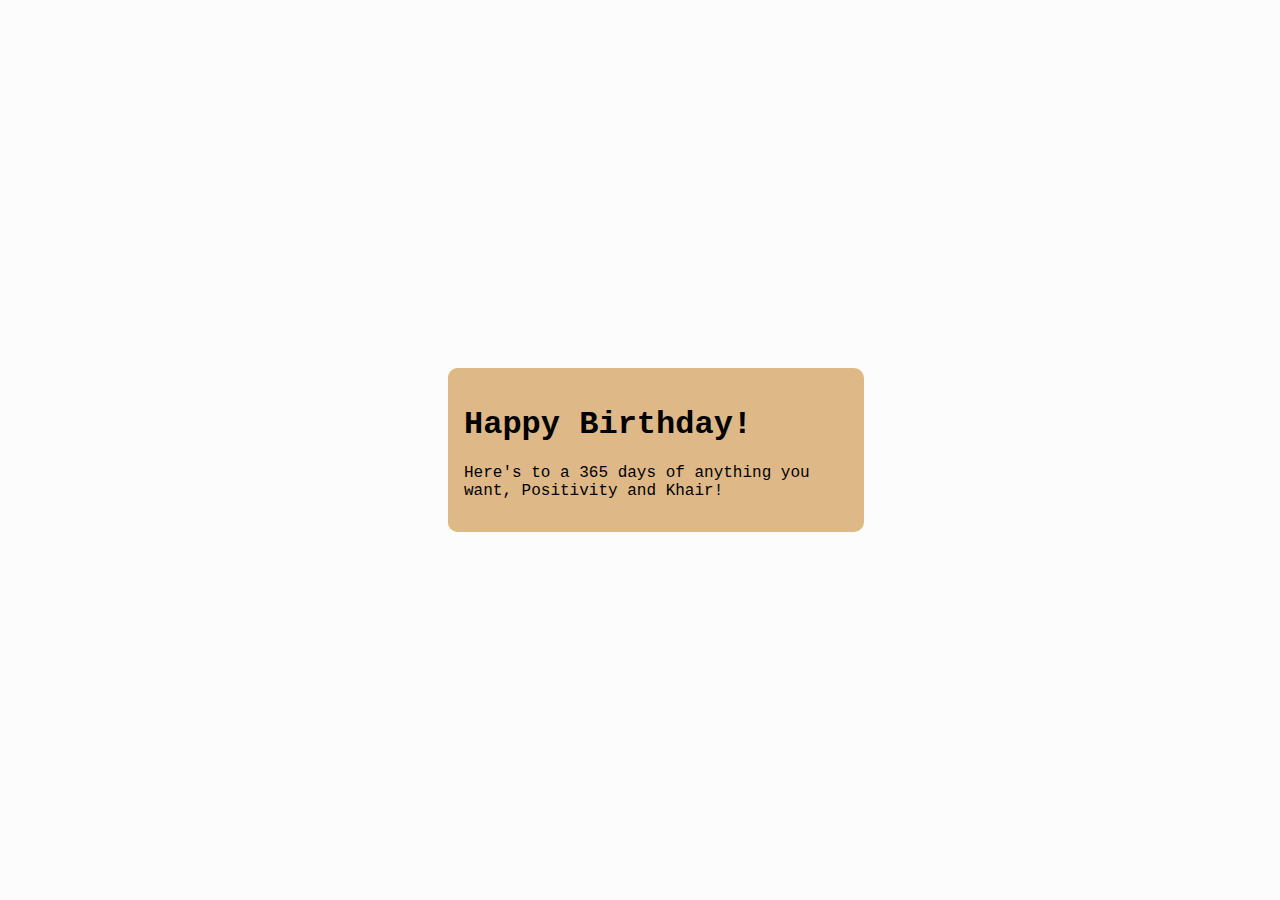
<file: index.html>
<!DOCTYPE html>
<html lang="en">
<head>
    <meta charset="UTF-8">
    <meta name="viewport" content="width=device-width, initial-scale=1.0">
    <meta http-equiv="X-UA-Compatible" content="ie=edge">
    <title>Document</title>
    <link rel="stylesheet" href="css/style.css">
</head>
<body>
    <div class="container">
        <div class="inner">
            <h1> Happy Birthday!</h1>
            <p> Here's to a 365 days of anything you want, Positivity and Khair!</p>
        </div>
    </div>
</body>
</html>
</file>
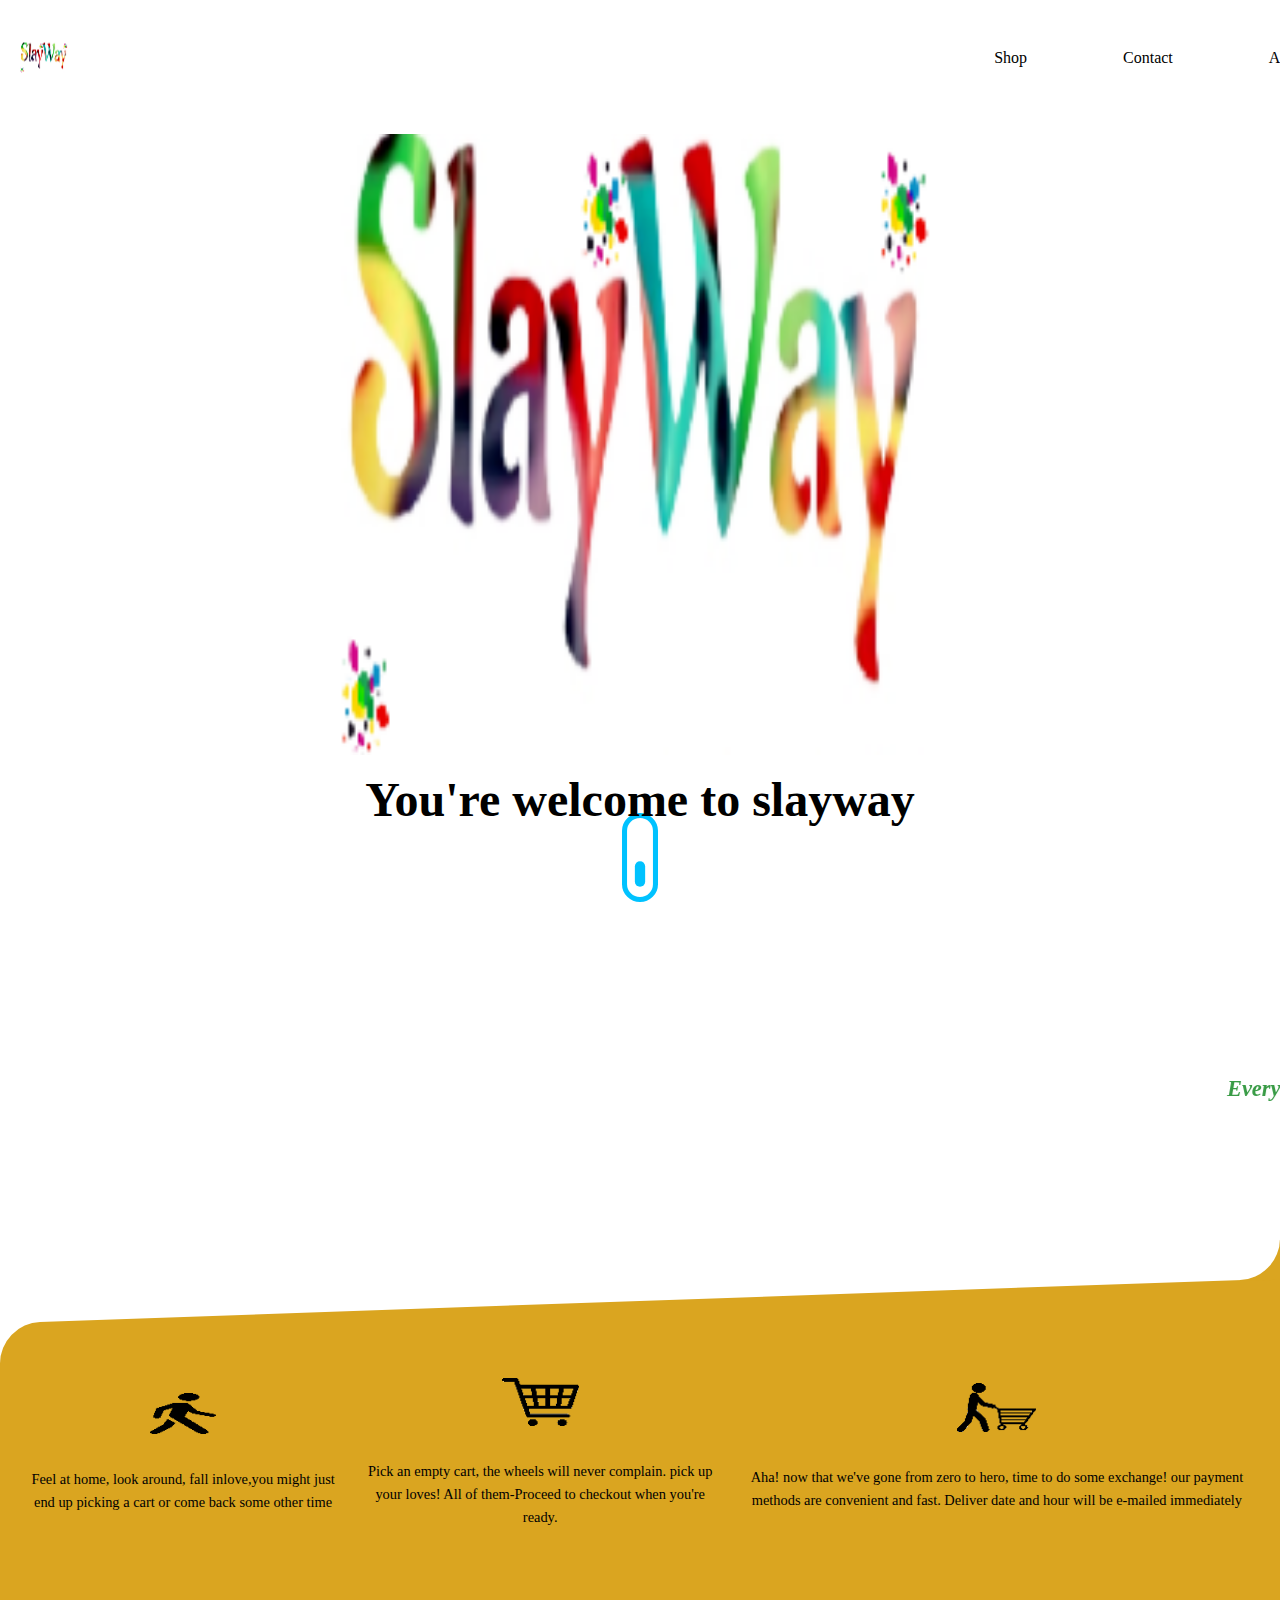
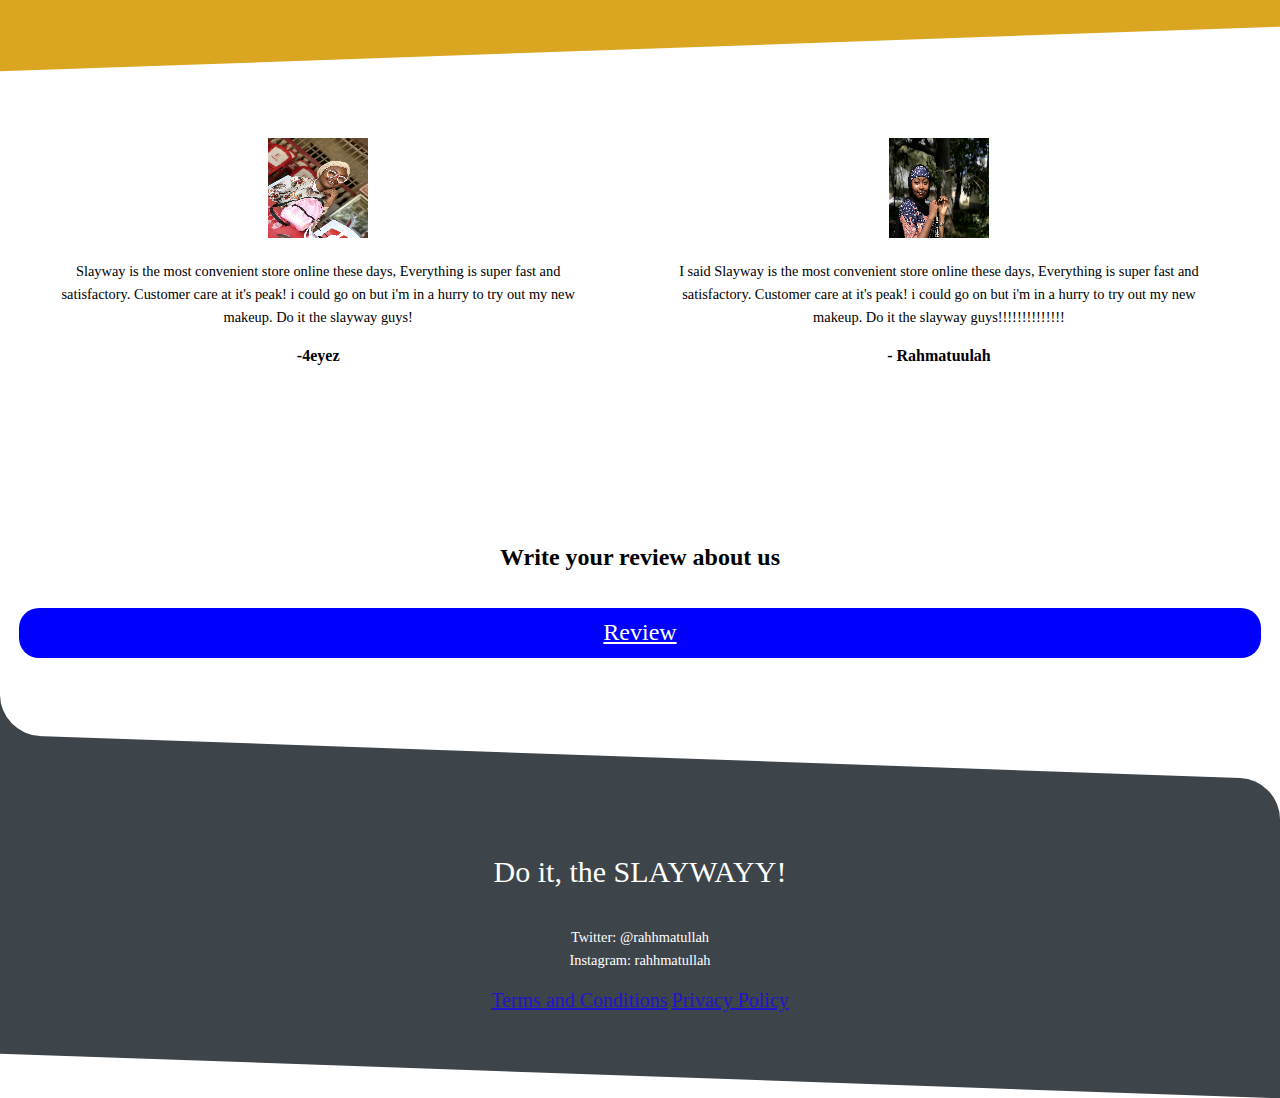
<file: Slaywayy!/index.html>
<!DOCTYPE html>
<html lang="en">
<head>
    <meta charset="UTF-8">
    <meta name="viewport" content="width=device-width, initial-scale=1.0">
    <meta http-equiv="X-UA-Compatible" content="ie=edge">
    <title>slayway</title>
    <link rel="stylesheet" href="css/main.css">
</head>
<body>
    <div class="container">
        <header>
            <img src="images/smallogo.svg" alt="slayway logo" class="logo"> 
            
            <nav>
                <a href="#" class="hide-desktop">
                    <img src="images/ham.svg" alt="toggle menu" class="menu" id= "menu">
                </a>
                <ul class="show-desktop hide-mobile" id="nav">
                <li id="exit" class="exit-btn hide-desktop"> 
                 <img src="images/exit.svg" alt="exit menu" >
                </li> 
                    <li><a href="#">Shop</a></li>
                    <li><a href="#">Contact</a></li>
                    <li><a href="#">About</a></li>
                    
                        
                   
                </ul>
            </nav>
        </header>

        <section>
            <img src="images/logoo.svg" alt="sgraphic" class="bigslayway">
            <h1 > You're welcome to slayway</h1>
            <img src="images/scroll.svg" alt="scroll down" class="scroll hide-mobile show-desktop">
        </section>
    </div>
    <marquee behavior="scroll" direction="left" class="subhead">Everything you need to live,feel & breathe good!</marquee>

    <div class="gold-container">
        <div class="container">
            <ul>
                <li>
                    <img src="images/window.svg" alt="Window Shop">
                    <p> Feel at home, look around, fall inlove,you might just end up picking a cart or come back some other time</p>
                </li>
                <li>
                    <img src="images/cart.svg" alt="Cart">
                    <p> Pick an empty cart, the wheels will never complain. pick up your loves! All of them-Proceed to checkout when you're ready.</p>
                </li>
                <li>
                    <img src="images/checkout.svg" alt="Checkout" class="checkout">
                    <p> Aha! now that we've gone from zero to hero, time to do some exchange! our payment methods are convenient and fast. Deliver date and hour will be e-mailed immediately</p>
                </li>
            </ul>
        </div>
     </div>

     <div class="grey-container">
        <div class="container">
            <ul>
            <li>
                <figure>
                <img src="images/figcap2.svg" alt="testimonial">
                <blockquote>  Slayway is the most convenient store online these days, Everything is super fast and satisfactory. Customer care at it's peak! i could go on but i'm in a hurry to try out my new makeup. Do it the slayway guys! </blockquote>
                    <figcaption> -4eyez </figcaption>
            </figure>
            </li>
            <li>
                <figure>
                <img src="images/figcap1.svg" alt="testimonial">
                <blockquote> I said Slayway is the most convenient store online these days, Everything is super fast and satisfactory. Customer care at it's peak! i could go on but i'm in a hurry to try out my new makeup. Do it the slayway guys!!!!!!!!!!!!!!</blockquote>
                <figcaption> - Rahmatuulah </figcaption>
            </figure>
         </li>
        </ul>
    </div>
    </div>
        <div class="container">
            <h2> Write your review about us</h2> 
            <a href="#" class="cta">Review</a>
            </div>

            <footer>
                <div class="footer-container">
                    <div class="container">
                            <p class="slay"> Do it, the  SLAYWAYY!</p>
               <!-- <img src="images/smallogo.svg" class="logo" alt="logo"> -->
                <p class="ctwitter"> Twitter: @rahhmatullah <br>Instagram: rahhmatullah</p>
                <ul class="footer-links">
                <li> <a href="#"> Terms and Conditions</a></li>
                <li> <a href="#"> Privacy Policy</a></li>
            </ul>
        </div>
    </div>
</footer>
      




<script>
    var menu=document.getElementById('menu');
   var nav=document.getElementById('nav');
  var exit=document.getElementById('exit');

   menu.addEventListener('click', function(e){
       nav.classList.toggle('hide-mobile');
       e.preventDefault();

      exit.addEventListener('click', function(e){
       nav.classList.add('hide-mobile');
       e.preventDefault();

   });

   });



</script>




</body>
</html>
</file>
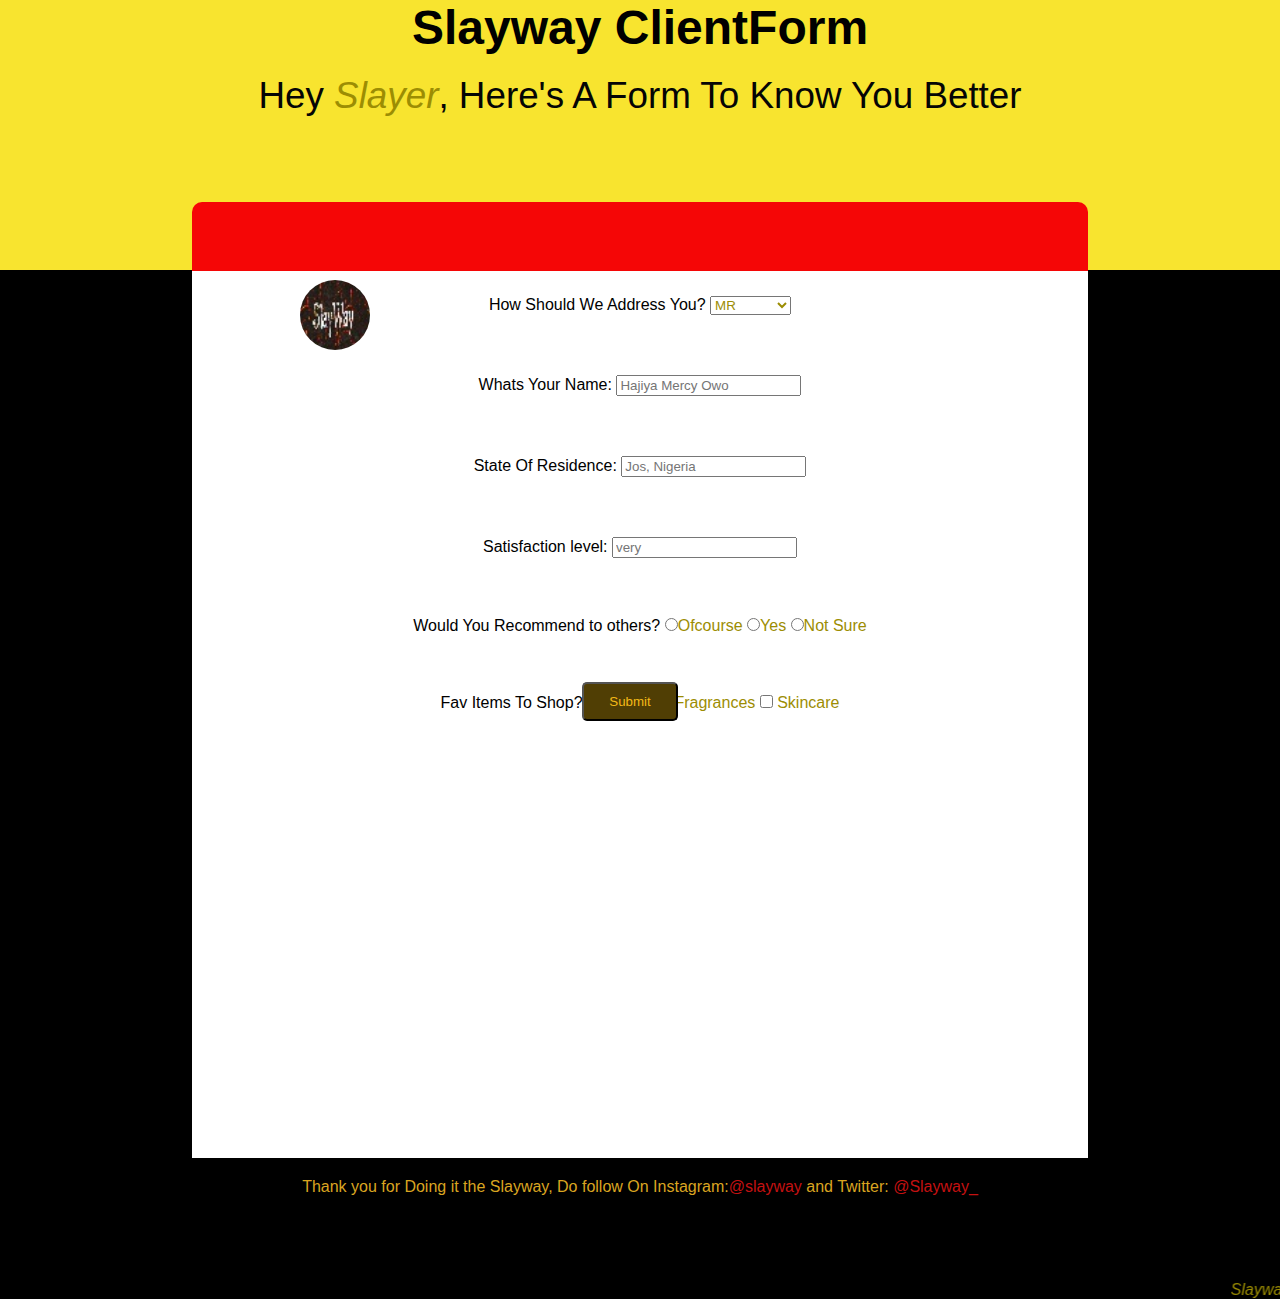
<file: GitHub/slayform/index.html>
<html lang="en">
<head>
    <meta charset="UTF-8">
    <meta name="viewport" content="width=device-width, initial-scale=1.0">
    <meta http-equiv="X-UA-Compatible" content="ie=edge">
    <title>ClientFormt</title>
    <link rel="stylesheet" href="css/style.css">
</head>
<body>
    <header class="header">
        <div class="sama">
            <h1>Slayway ClientForm</h1>
            <p> Hey <i>Slayer</i>, Here's A Form To Know You Better</p>
        </div>
    </header>
    <section class="blaqbodi">
        <img  class="pic" src="images/m_Logopit_1569739921009.jpg">
        <div class="whiteform">
            <form class="q">
                <label>How Should We Address You?</label>
                <select>
                    <option>MR</option>
                    <option>MRS</option>
                    <option>MISS</option>
                    <option>SIR</option>
                    <option>MADAME</option>
                </select><br>
                <label>Whats Your Name:</label>
                <input type="text" placeholder="Hajiya Mercy Owo"><br>
                <label> State Of Residence:</label>
                <input type="text" placeholder="Jos, Nigeria"><br>
                <label>Satisfaction level:</label>
                <input type="text" placeholder="very">
                <br>
                <label>Would You Recommend to others?</label>
                <input type="radio" name="choice">Ofcourse
                <input type="radio" name="choice">Yes
                <input type="radio" name="choice">Not Sure<br>
                <label>Fav Items To Shop?</label>
                <input type="checkbox" >Makeup
                <input type="checkbox">Fragrances
                <input type="checkbox"> Skincare
                <br>
                
                <button type="submit">Submit</button>
            </form>
        </div>
        <p class="tanq">
            Thank you for Doing it the Slayway, Do follow On Instagram:<a href="https://www.instagram.com/slaywayy">@slayway</a> and Twitter:<a href="https://twitter.com/Slayway_"> @Slayway_</a>
        </p>
        <marquee behavior="scroll"  class="scrr" direction="left"> Slaywayyy: Everything You Need to Look,Feel,Breathe, Smell and Live Good! 
        </marquee>
    </section>
</body>
</html>
</file>
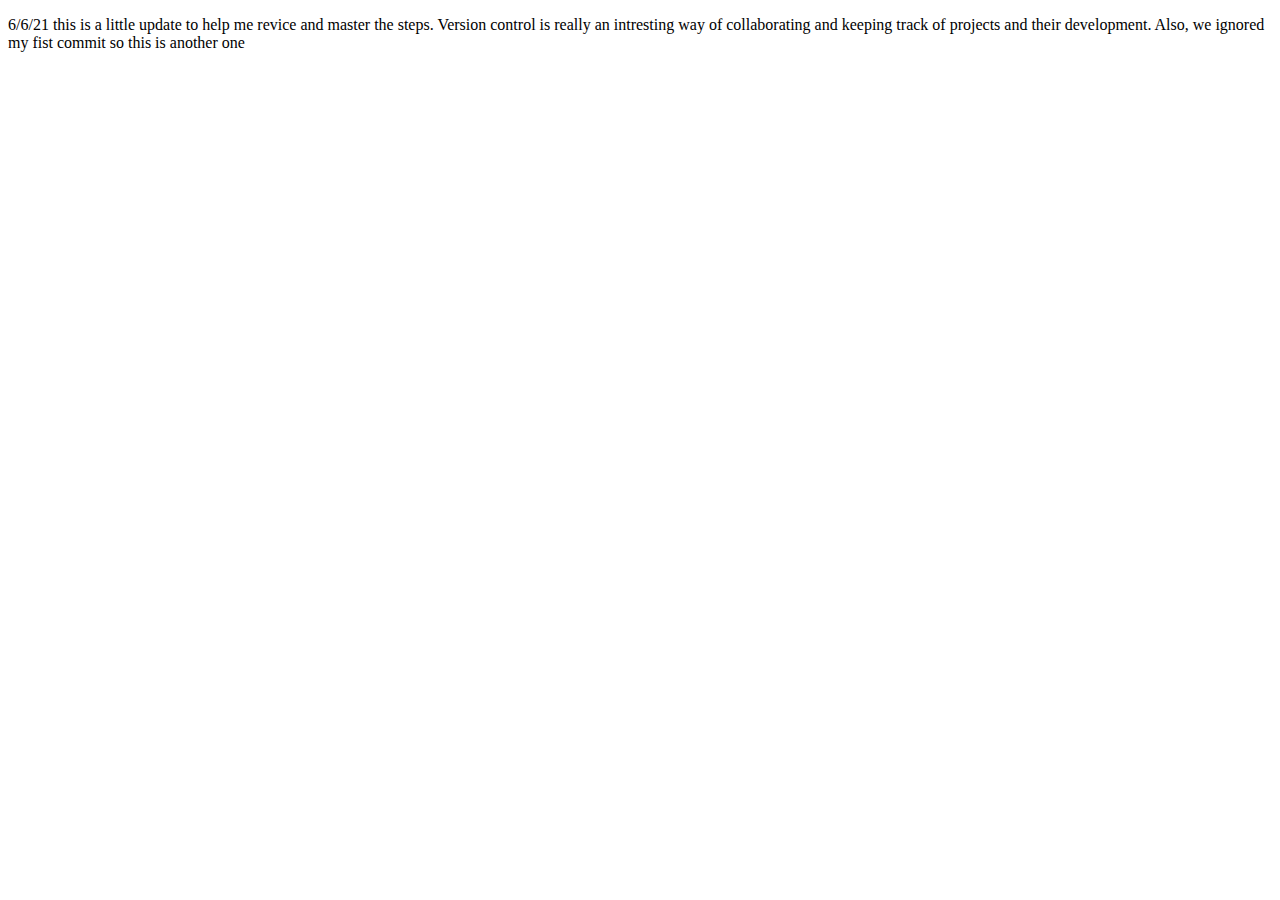
<file: nHub/Git Team/4eyes.html>
<!DOCTYPE html>
<html lang="en">
<head>
    <meta charset="UTF-8">
    <meta http-equiv="X-UA-Compatible" content="IE=edge">
    <meta name="viewport" content="width=device-width, initial-scale=1.0">
    <title>Git team1</title>
</head>
<body>
    <p> 6/6/21 this is a little update to help me revice and master the steps. Version control is really an intresting way of collaborating and keeping track of projects and their development. Also, we ignored my fist commit so this is another one </p>
</body>
</html>
</file>
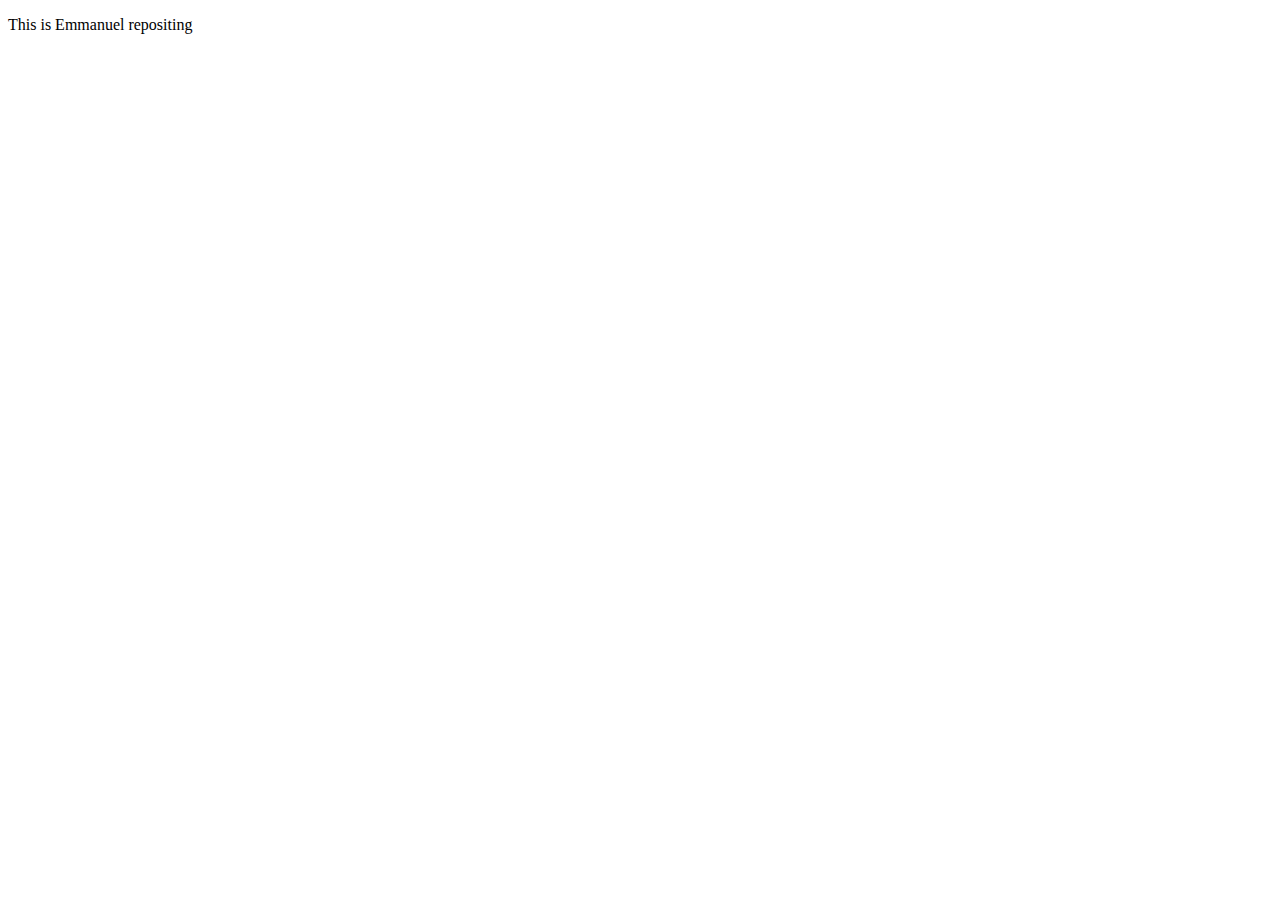
<file: nHub/iki/iki.html>
<!DOCTYPE html>
<html lang="en">
<head>
    <meta charset="UTF-8">
    <meta http-equiv="X-UA-Compatible" content="IE=edge">
    <meta name="viewport" content="width=device-width, initial-scale=1.0">
    <title>Document</title>
</head>
<body>
    <p>This is Emmanuel repositing</p>
</body>
</html>
</file>
<file: css/style.css>
body {
  background: #fcfcfc;
  margin: 0;
  display: -ms-grid;
  display: grid;
  height: 100vh;
  justify-items: center;
  -webkit-box-align: center;
      -ms-flex-align: center;
          align-items: center;
  font-family: 'Courier New', Courier;
}

body .container {
  width: 30%;
  background: gold;
  border-radius: 10px;
}

body .container .inner {
  background: burlywood;
  padding: 1em;
  border-radius: 10px;
  width: 100%;
  -webkit-clip-path: circle(50% at 0% 0%);
          clip-path: circle(50% at 0% 0%);
  -webkit-transition: -webkit-clip-path .5s ease-in-out;
  transition: -webkit-clip-path .5s ease-in-out;
  transition: clip-path .5s ease-in-out;
  transition: clip-path .5s ease-in-out, -webkit-clip-path .5s ease-in-out;
}

body:hover .inner {
  -webkit-clip-path: circle(75%);
          clip-path: circle(75%);
}
/*# sourceMappingURL=style.css.map */
</file>
<file: Slaywayy!/css/main.css>
body{
    margin: 0;
    font-family: 'sans-serif'; 
    line-height: 1.6em;
}
 p, blockquote {
    font-size:.9em;
    line-height: 1.6em;
}
ul{
    list-style-type: none;
    margin: 0;
    padding: 0;

}
.container{
    text-align: center;
    padding: .8em 1.2em;
}
.smallogo{
    width: 130px;
  
}
.hide-mobile{
    display: none;
    
}
header{
    display: flex;
    justify-content: space-between;
}
.menu{
    width: 25px;
    margin-top: 45%;

}

.bigslayway{
    display: block;
    margin: 2em auto 2em auto;
    margin-left: auto;
    margin-right: auto;
    width: 50%;
    text-align: center;
   
}
h1, .subhead{
    position: relative;
    z-index: 3;
}
.subhead{
    font-size: 1.1em;


}

.gold-container{
    width: 100%;
    background: goldenrod;
    color: black;
    margin-top: 15%;
    padding:4em 0 2em;
    border-top-left-radius: 40px;
    transform: skewY(-2deg);
}

.gold-container:before{
    content: "";
    width: 40px;
    height: 40px;
    background-color:goldenrod;
    position: absolute;
    top: -39px;
    right:0;
    z-index:-2;

}

.gold-container:after{
    content: "";
    width:80px;
    height:80px;
    background-color: white;
    top: -80px;
    position: absolute;
    right: 0;
    border-radius: 50%;
    z-index: -1;
}


.gold-container ul{
    transform: skewY(2deg);
}

.gold-container ul li p{
    padding: 1.9em;

}

.gold-container img{
    width: 19%;

}

.gold-container ul li:nth-child(3) img{
    width: 20%;
}

.grey-container{
    padding: 4em 0 2em;
    margin-top:-3% ;

}

.grey-container ul li:first-child{
    margin-bottom: 2em;
}

figure{
    margin: 0;
    padding: 0;
}

figcaption{
    font-weight: bold;
    color: rgb(1, 1, 8);

}

h2{
    margin-top: 7%;
}


.cta {
    background-color: blue;
    width: calc(100% - 1em);
    display: block;
    color: white;
    border-radius: 20px;
    padding: .5em;
    text-emphasis: none;
    font-size: 1.5em;
    margin: 3% auto 7%;
    position: relative;
    z-index: 4;


}

.cta:hover{
    background-color: rgb(208, 208, 219) ;
}



.slay{
    font-size: 30px;
}

.footer-container{
    width: 100%;
    background:#3D444A;
    color: #fff;
    padding: 3em 0;
    border-top-right-radius: 40px;
    transform: skewY(2deg);

}



.footer-container .container{
    transform: skewY(-2deg);
}

.footer-container:before{
    content: "";
    width: 40px;
    height: 40px;
    background-color: #3D444A;
    position: absolute;
    top: -39px;
    left: 0;
    z-index: -2;
}


.footer-container:after{
    content: "";
    height: 80px;
    width: 80px;
    background-color: #fff;
    position: absolute;
    z-index: -1;
    top: -80px;
    left: 0;
    border-radius: 50%;


}


ul.footer-links{
    margin: 0 auto;

}



ul.footer-links li{
    display: inline-block;
    font-weight: 500 ;
    font-size: 25px;


}
ul.footer-links li:hover{
    background-color: red;
}



ul.footer-links li a{
  color: #2115ca;
  font-size: .8em;

}

nav ul {
    position: fixed;
    width: 30%;
    top: 0;
    right: 0;
    text-align: left;
    background:rgb(248, 249, 250);
    height: 100%;
    z-index: 7;
    padding-top: 1em;

}

nav ul li a {
    color: black;
    text-decoration: none;
    display: block;
    width: 100%;
    padding: 3em 4em;
    background-color: rgb(249, 251, 251);
}

nav ul li a:hover {
    background-color: rgb(212, 204, 204);
   



}
.exit-btn{
    margin-bottom: 1em;
    margin-top: -1.3em;
    text-align: right;
    padding: 0 1.4em;


}
.exit-btn img{
    width: 25px;
}


.subhead{
    font-size: 1.4em;
    margin-bottom: 12%;
    font-style: italic;
    text-decoration-color: lightcoral;
    color: rgb(56, 155, 69);
    font-weight: 900;

}

.gold-container{
    margin: 0;

}

.gold-container img{
    width: 20%;
}



.gold-container ul {
    display: flex;
    margin-top: -3em;
    align-items: center;


}


.gold-container ul li:nth-child(3) img {
    width: 15%;
    margin-top: -12px;
}

.gold-container ul li{
    margin-bottom: 10;
    margin-top: 10;
}

.gold-container ul li p{
    padding: .8em;
}

.grey-container ul{
    display: flex;
   

}

.grey-container ul p{
    font-size: 30px;
}



@media only screen and (min-width: 542px){
    h1{
        font-size: 2em;
        margin:0;
    
    }

}




@media only screen and (min-width: 604px){
    h1{
        font-size: 2em;
        margin:0;
    
    }

}




@media only screen and (min-width: 708px){
    h1{
        font-size: 3em;
        margin:0;
    
    }

}


@media only screen and (min-width: 787px){
    h1{
        font-size: 3em;
        margin:0;
    
    }

}

@media only screen and (min-width: 875px){

    .show-desktop{
        display: block;
        margin: 0 auto 13% auto;
    }

    .hide-desktop{
        display: none;
    }

    nav ul{
        position: inherit;
        width: auto;
        background: none;
        height: auto;
        display: flex;
        padding-top: 0;
    }

    nav ul li{
        float: left;
    }

    nav ul li a{
        color: black;
        background-color: inherit;
        text-align: right;
        padding: 2em 3em;
    }

    nav ul li a:hover{
        background-color: inherit;
    }

    .subhead{
        margin-bottom: 15%;
    }

    h1{
        font-size: 3em;
        margin:0;
    
    }
    

.gold-container{
    margin: 0;
    width: 100%;

}


        .gold-container ul{
            margin: 0 0 4% 0;
        }

        .grey-container ul{
            margin: 4% 0 0;
        }

    }
</file>
<file: GitHub/slayform/css/style.css>
.header{
    height: 30%;
    margin-top: 0px;
    background-color:#f8e42f;

}

.sama{
    margin: 0 auto;
    margin-top: 0%;
    width:90%;
    padding: -150px 20px 120px 150px;
}

h1{
    color:black;
    font-size: 3rem;
    text-align: center;
   }


.blaqbodi{
    background-color: rgb(0, 0, 0);
    height: 100%;
    padding-bottom: -10%;

}

.pic{
    height:73px;
    width: 70px;
    border-radius:50%;
    margin-top: -3px;
    margin-bottom: 1117%;
    margin-left:600px;
}



.whiteform{
    margin: -228px auto 1px auto;
    background-color:white;
    height:100%;
    width:70%;
    border-radius: 10px;
    border-top: 69px solid rgb(245, 6, 6);
    text-align: center;
    padding: 80px 50px -80px 50px;
    z-index: 3;
}
select{
    margin-top:25px;
}
input{
    margin-top:60px;

}

label{
    margin-top:60px;
    color: black;
}
p{
    padding-top: 20px;
    font-size: 2.3rem;
    color:rgb(5, 5, 5);
    text-align: center;
}


body{
    font-family: sans-serif, monospace;
    margin-top: -0px;
}


button{
    background-color:#503e04;
    color:rgb(243, 185, 24);
    border-radius: 5px;
    padding:10px 25px;
    margin-top: 65px;
    margin-left: 400px;
}
.tanq{
    color: goldenrod;
    font-size: 1rem;
    background-color: #000000;
    height: 103px;
    margin-top: -1.1%;
    margin-bottom: 1px;

}

.scrr{
    background-color: black;
    margin-bottom: -20%;
    margin-top: -1px;
    font-style: italic;
}
a{
    height: 100%;
    margin-top: 10px;
    padding-top: 0%;
    text-decoration: none;
    color:rgb(196, 17, 17);
}

*{
    margin:0;
    color:#9c8d03
}


@media only screen and (min-width: 993px){

    .tanq{
        paddiing-top: 0px;
    }

    .pic{
        height:70px;
    width: 70px;
    border-radius:50%;
    margin-top: -5.7%;
    margin-bottom: -2%;
    margin-left:300px;
    z-index: 4;
        margin-bottom: 80px;
        margin-top: 10px;

    }

    .whiteform{
        height: 100%;
    }

    button{
        margin-left: -20px;
        margin-bottom: 1px;
        text-align: center;
        margin-top: -30px;
    }
</file>
